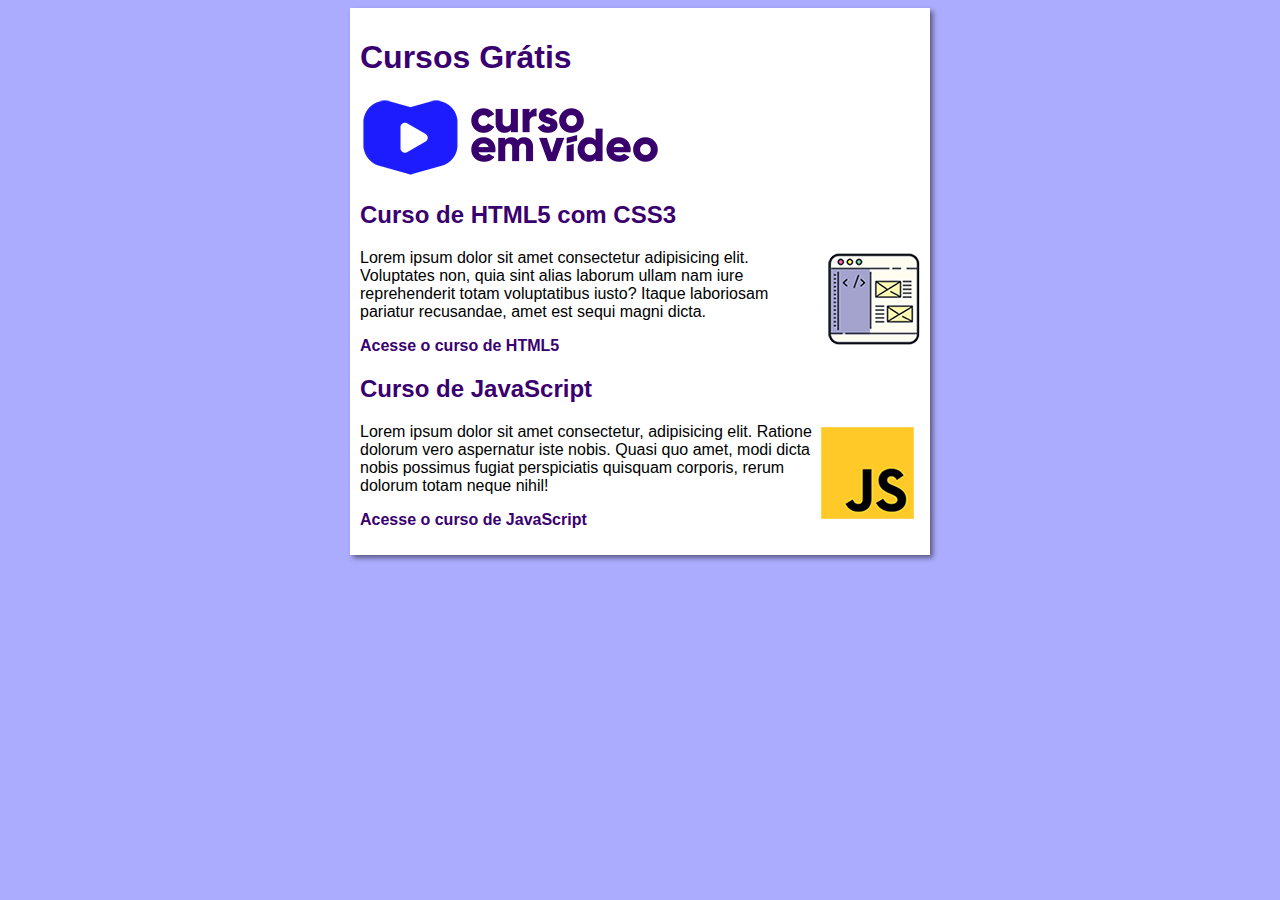
<file: index.html>
<!DOCTYPE html>
<html lang="pt-br">
<head>
    <meta charset="UTF-8">
    <meta http-equiv="X-UA-Compatible" content="IE=edge">
    <meta name="viewport" content="width=device-width, initial-scale=1.0">
    <title>Curso em Vídeo</title>
    <link rel="stylesheet" href="estilos/style.css">
</head>
<body>
    <main>
        <header>
            <h1>Cursos Grátis</h1>
            <img src="imagens/curso-em-video-cor.png" alt="Curso em Vídeo">
        </header>
        <article>
            <h2>Curso de HTML5 com CSS3</h2>
            <img class="lado" src="imagens/curso-html-css.png" alt="Curso HTML">
            <p>Lorem ipsum dolor sit amet consectetur adipisicing elit. Voluptates non, quia sint alias laborum ullam nam iure reprehenderit totam voluptatibus iusto? Itaque laboriosam pariatur recusandae, amet est sequi magni dicta.</p>
            <p><a href="curso-html.html">Acesse o curso de HTML5</a></p>
        </article>
        <article>
            <h2>Curso de JavaScript</h2>
            <img class="lado" src="imagens/curso-javascript.png" alt="Curso JavaScript">
            <p>Lorem ipsum dolor sit amet consectetur, adipisicing elit. Ratione dolorum vero aspernatur iste nobis. Quasi quo amet, modi dicta nobis possimus fugiat perspiciatis quisquam corporis, rerum dolorum totam neque nihil!</p>
            <p><a href="curso-js.html">Acesse o curso de JavaScript</a></p>
        </article>
    </main>
</body>
</html>
</file>
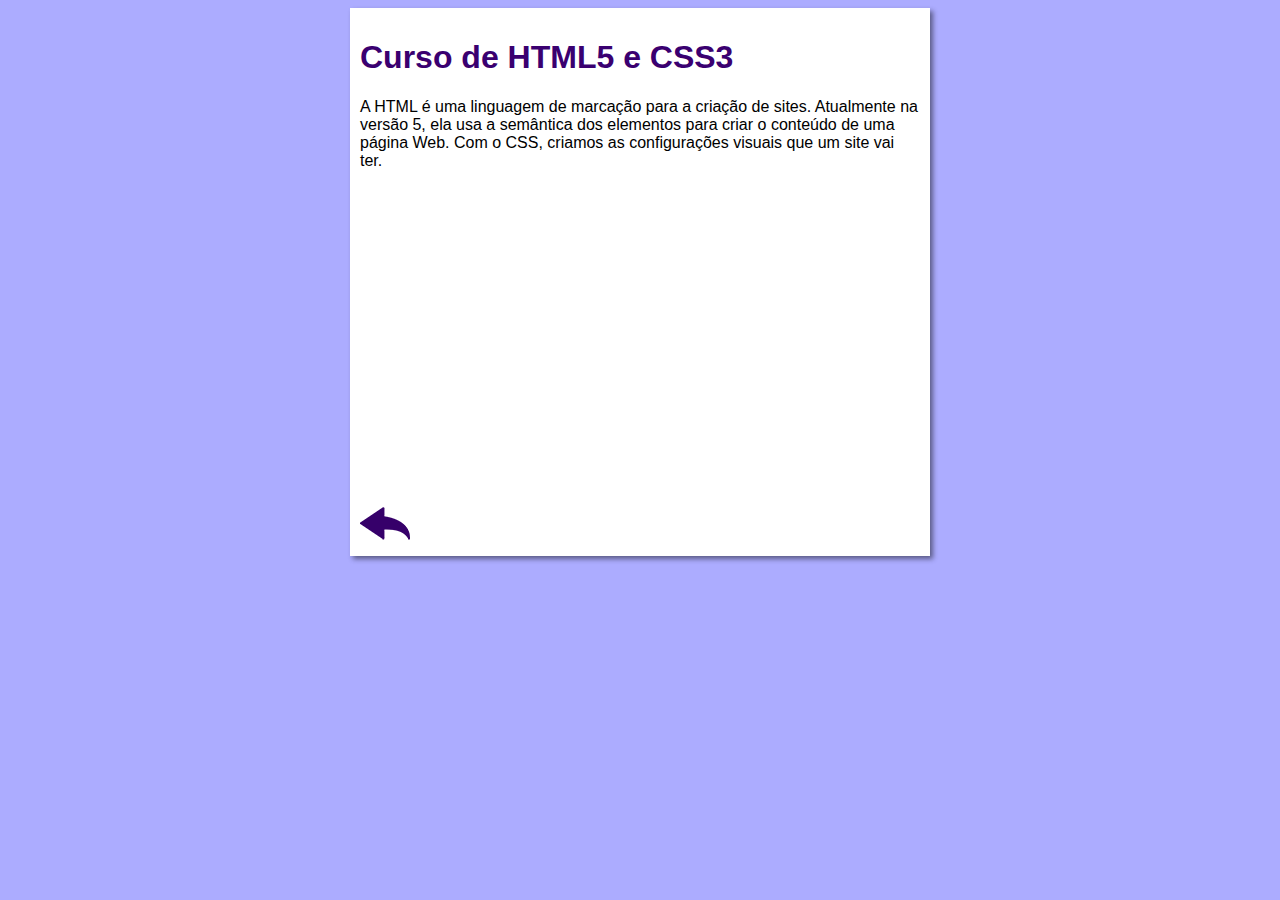
<file: curso-html.html>
<!DOCTYPE html>
<html lang="pt-br">
<head>
    <meta charset="UTF-8">
    <meta http-equiv="X-UA-Compatible" content="IE=edge">
    <meta name="viewport" content="width=device-width, initial-scale=1.0">
    <link rel="stylesheet" href="estilos/style.css">
    <title>Curso de HTML</title>
</head>
<body>
    <main>
        <article>
            <h1>Curso de HTML5 e CSS3</h1>
            <p>A HTML é uma linguagem de marcação para a criação de sites. Atualmente na versão 5, ela usa a semântica dos elementos para criar o conteúdo de uma página Web. Com o CSS, criamos as configurações visuais que um site vai ter.</p>
            <iframe width="560" height="315" src="https://www.youtube.com/embed/Ejkb_YpuHWs?list=PLHz_AreHm4dkZ9-atkcmcBaMZdmLHft8n" title="Começa aqui o novo @Curso em Vídeo de HTML5 e CSS3" frameborder="0" allow="accelerometer; autoplay; clipboard-write; encrypted-media; gyroscope; picture-in-picture" allowfullscreen></iframe>
            <a href="index.html"><img src="imagens/btn-back.png" alt="Voltar"></a>
        </article>
        
    </main>
</body>
</html>
</file>
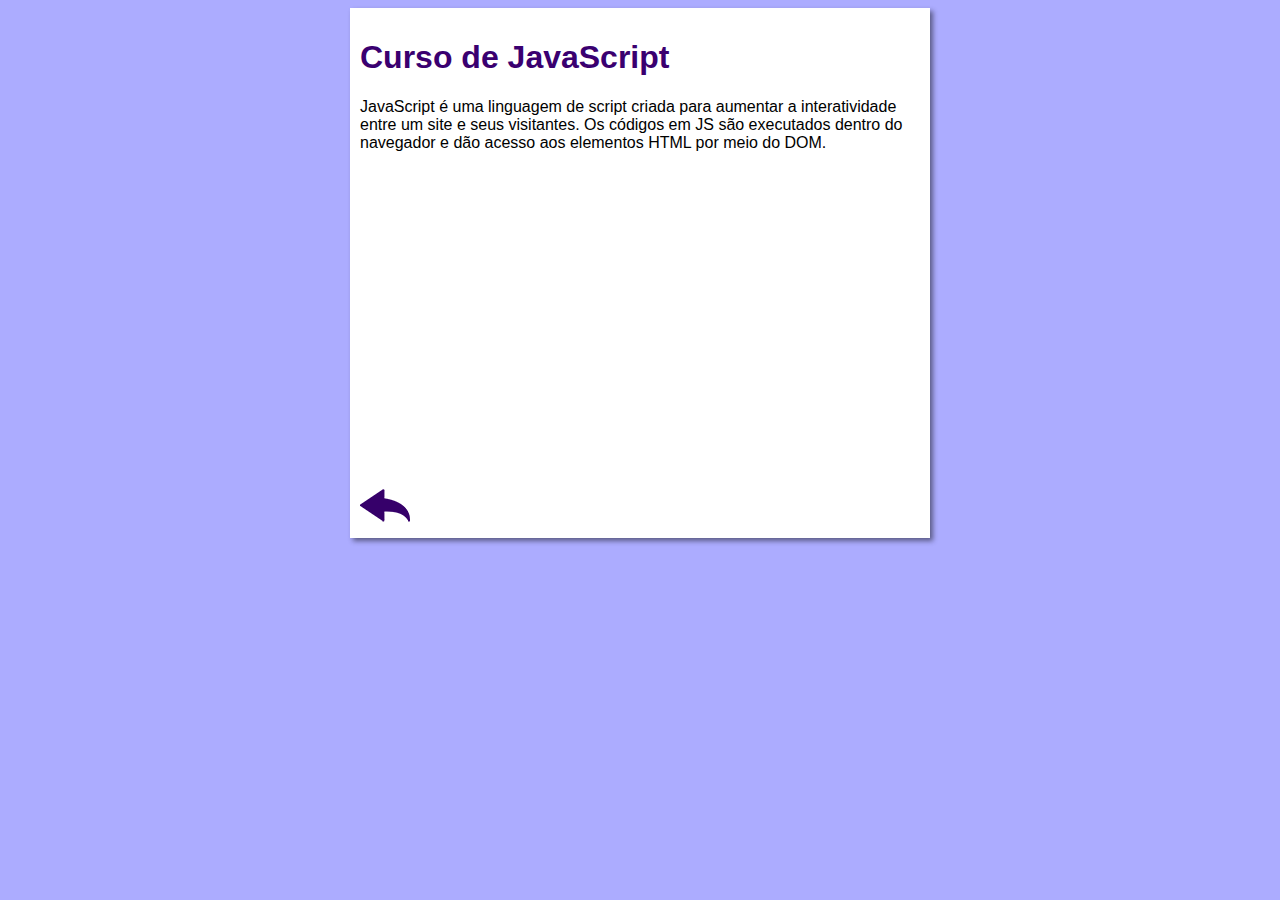
<file: curso-js.html>
<!DOCTYPE html>
<html lang="pt-br">
<head>
    <meta charset="UTF-8">
    <meta http-equiv="X-UA-Compatible" content="IE=edge">
    <meta name="viewport" content="width=device-width, initial-scale=1.0">
    <link rel="stylesheet" href="estilos/style.css">
    <title>Curso de JavaScript</title>
</head>
<body>
    <main>
        <article>
            <h1>Curso de JavaScript</h1>
            <p>JavaScript é uma linguagem de script criada para aumentar a interatividade entre um site e seus visitantes. Os códigos em JS são executados dentro do navegador e dão acesso aos elementos HTML por meio do DOM.</p>
            
            <iframe width="560" height="315" src="https://www.youtube.com/embed/BXqUH86F-kA?list=PLntvgXM11X6pi7mW0O4ZmfUI1xDSIbmTm" title="Curso Grátis de JavaScript Moderno" frameborder="0" allow="accelerometer; autoplay; clipboard-write; encrypted-media; gyroscope; picture-in-picture" allowfullscreen></iframe>

            <a href="index.html"><img src="imagens/btn-back.png" alt="Voltar"></a>
        </article>
    </main>
</body>
</html>
</file>
<file: estilos/style.css>
* {
    font-family: Arial, Helvetica, sans-serif;
    font-size: 16px;
}

body {
    background-color: #acacff;

}

main {
    background-color: white;
    width: 560px;
    margin: auto;
    padding: 10px;
    box-shadow: 3px 3px 5px rgba(0, 0, 0, 0.473);
}

h1 {
    font-size: 2em;
    color: rgb(58, 0, 112);
}

h2 {
    font-size: 1.5em;
    color: rgb(58, 0, 112);
}

img.lado {
    float: right;
}

a {
    text-decoration: none;
    font-weight: bold;
    color: rgb(58, 0, 112);
}

a:hover {
    text-decoration: underline;
    color: rgb(26, 26, 255);
}
</file>
